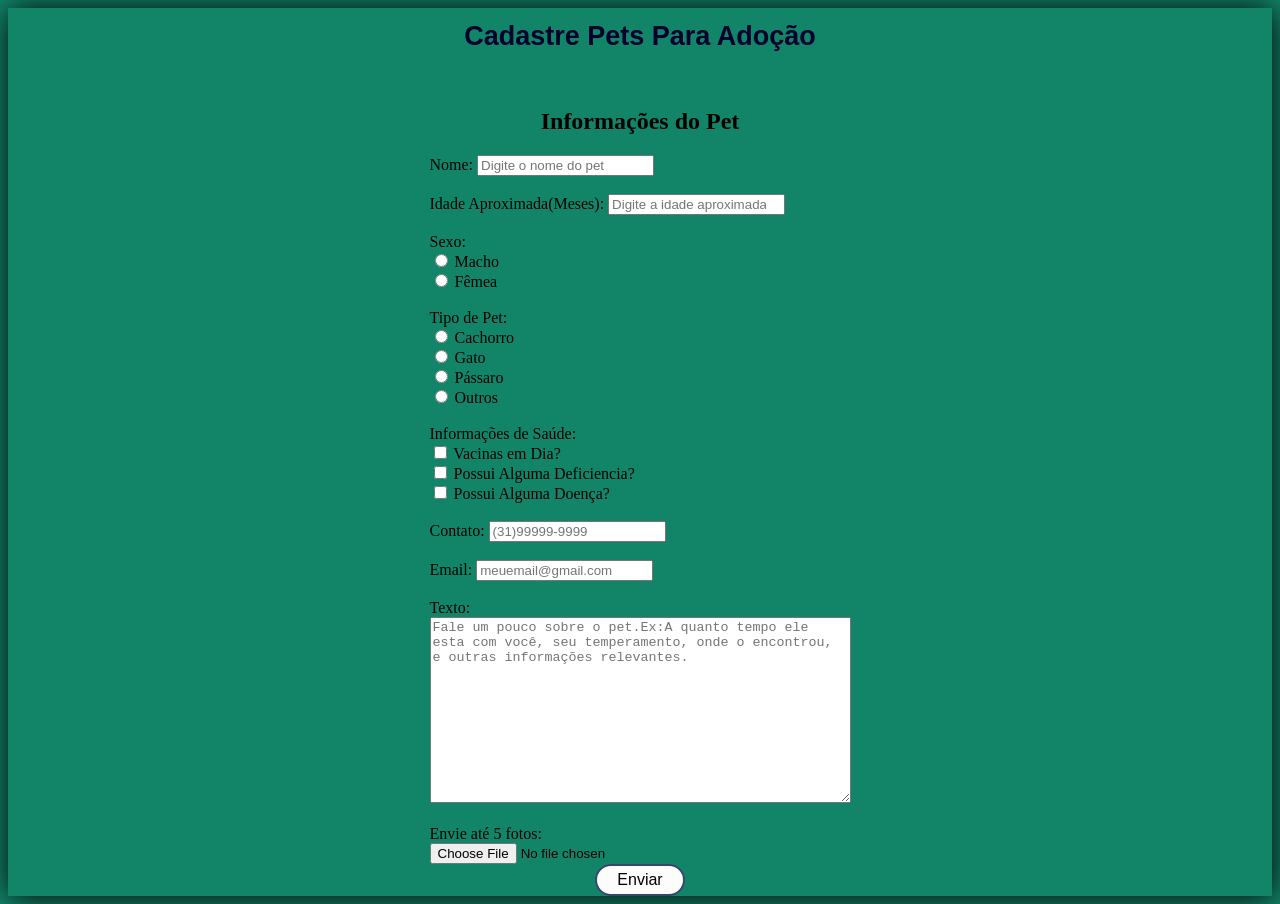
<file: src/HTML/cadastro.pets.html>
<!DOCTYPE html>
<html LANG PT-BR>
  <head>
    <meta charset="UTF-8" />
    <meta name="viewport" content="width=device-width, initial-scale=1.0" />
    <title>Formulario de cadastro de pets</title>
  </head>
  
    <body>
        <div class="container" style="display: flex; flex-direction: column; align-items: center;" id="ititle">
        <h1>Cadastre Pets Para Adoção</h1>
        <style>
    
        h1{ margin: 0;
        color: rgb(0, 1, 44);
        font-size: 27px;
        margin-bottom: 3%;
        font-family: "Montserrat", sans-serif
        }
        </style>
        <h2> Informações do Pet </h2>
        </div>

        <div class="container" style="display: flex; flex-direction: column; align-items: center;">
        <form name="meuForm" onsubmit="capturarDados(event)" method="post" action="">
            <label for="name">Nome:</label>
            <input type="text" id="iname" name="name" placeholder="Digite o nome do pet" required><br><br>
    
            <label for="age">Idade Aproximada(Meses):</label>
            <input type="number" id="iage" name="age" placeholder="Digite a idade aproximada em meses" required><br><br>


        <div class="ratio-box"> Sexo: <br>
            <input type="radio" name="gender" id="male" class="form-control" value="male">
            <label for="male" class="form-label">Macho</label>
        </div>

        <div class="ratio-box">
            <input type="radio" name="gender" id="female" class="form-control" value="female">
            <label for="female" class="form-label">Fêmea</label>
        </div> <br>

        <div class="ratio-box"> Tipo de Pet: <br>
            <input type="radio" name="typepet" id="itypedog" class="form-control" value="typedog">
            <label for="typepdog" class="form-label">Cachorro</label>
        </div>

        <div class="ratio-box">
            <input type="radio" name="typepet" id="itypecat" class="form-control" value="typecat">
            <label for="typepcat" class="form-label">Gato</label>
        </div>

        <div class="ratio-box">
            <input type="radio" name="typepet" id="itypebird" class="form-control" value="typebird">
            <label for="typebird" class="form-label">Pássaro</label>
        </div>

        <div class="ratio-box">
            <input type="radio" name="typepet" id="itypeothers" class="form-control" value="typeothers">
            <label for="typepothers" class="form-label">Outros</label>
        </div> <br>

        <div class="ratio-box"> Informações de Saúde: <br>
            <input type="checkbox" name="saude" id="isaude" class="form-control" value="saude">
            <label for="saude" class="form-label">Vacinas em Dia?</label>
        </div>

        <div class="ratio-box"> 
            <input type="checkbox" name="saude" id="isaude" class="form-control" value="saude">
            <label for="saude" class="form-label">Possui Alguma Deficiencia?</label>
        </div>

        <div class="ratio-box"> 
            <input type="checkbox" name="saude" id="isaude" class="form-control" value="saude">
            <label for="saude" class="form-label">Possui Alguma Doença?</label>
        </div> <br>

        <label for="contact">Contato:</label>
            <input type="tel" id="icontact" name="contact" placeholder="(31)99999-9999" required><br><br>

        <label for="email">Email:</label>
            <input type="email" id="iemail" name="email" placeholder="meuemail@gmail.com"><br><br>

    
        <label for="msg"> Texto:</label> <br>
            <textarea id="imsg" name="msg" rows="12" cols="50" placeholder="Fale um pouco sobre o pet.Ex:A quanto tempo ele esta com você, seu temperamento, onde o encontrou, e outras informações relevantes."></textarea> <br><br>

        <label for="fotos"> Envie até 5 fotos: </label> <BR>
            <input type="file" id="ifile" name="file" accept="image/*" required><br>

        <div class="container" id="preview"></div>
        </form>
        <style> 
    
        body {
    background-color: rgba(9, 129, 99, 0.959);
    padding-left: 2%;
    padding-top: 1%;
    padding-right: 2%;
    box-shadow: 1px 1px 30px #000000;
    z-index: 1000;
    flex-direction: column;
        }
   
        </style>
        </div>


        <script>
            document.getElementById("ifile").onchange = function(e) {
                const arquivos = e.target.files;
                const preview = document.getElementById("preview");
                preview.innerHTML = "";

                if(arquivos.length>5) {
                    alert("Você pode enviar no máximo 5 fotos.");
                    this.value = "";
                    return;
                
            }
                for(let i=0;i<arquivos.length;i++) {
                    const img=document.createElement("img");
                    img.src = URL.createObjectURL(arquivos[i]);
                    img.width=150;
                    img.style.margin= "5px";
                    img.onload=() => URL.revokeObjectURL(img.src);
                    preview.appendChild(img);
                }
            };
        </script>
    
        <div class="container" style="display: flex; flex-direction: column; align-items: center;">
        <input type="submit" value="Enviar">
        <style>
        input[type="submit"] {
            background-color: #fcfcfc;
            color: rgb(0, 0, 0);
            border: 2.5px solid #011446c7;
            padding: 5px 20px;
            border-radius: 20px;
            cursor: pointer;
            font-size: 16px;
        }
        </style>
        </div>
        <script>
        <!-- Função para capturar os dados do_ formulário e salvar no localStorage -->


            const form = document.querySelector('form'); 
            form.addEventListener('submit', function(event) {
                event.preventDefault(); /* Evita o envio do formulário */

                const nome = document.getElementById('iname').value;
                const idade = document.getElementById('iage').value;
                const contato = document.getElementById('icontact').value;
                const email = document.getElementById('iemail').value;
                const msg = document.getElementById('imsg').value;

                const dadosForm = {
                    nome: nome,
                    idade: idade,
                    contato: contato,
                    email: email,
                    msg: msg
                };
            /* salva no localStorage convertendo para string*/
                localStorage.setItem('dadosPet', JSON.stringify(dadosForm));

                console.log('cadastroPet:', dadosForm);
                alert('Formulário salvo com sucesso!');

                alert('Formulário enviado com sucesso!');

                form.reset(); /* Limpa o formulário após o envio */
            });

            function atualizarPerfil() {
        const inputs = document.querySelectorAll('input[data-classe]');
            }
        </script>

    

</body>
</html>
</file>
